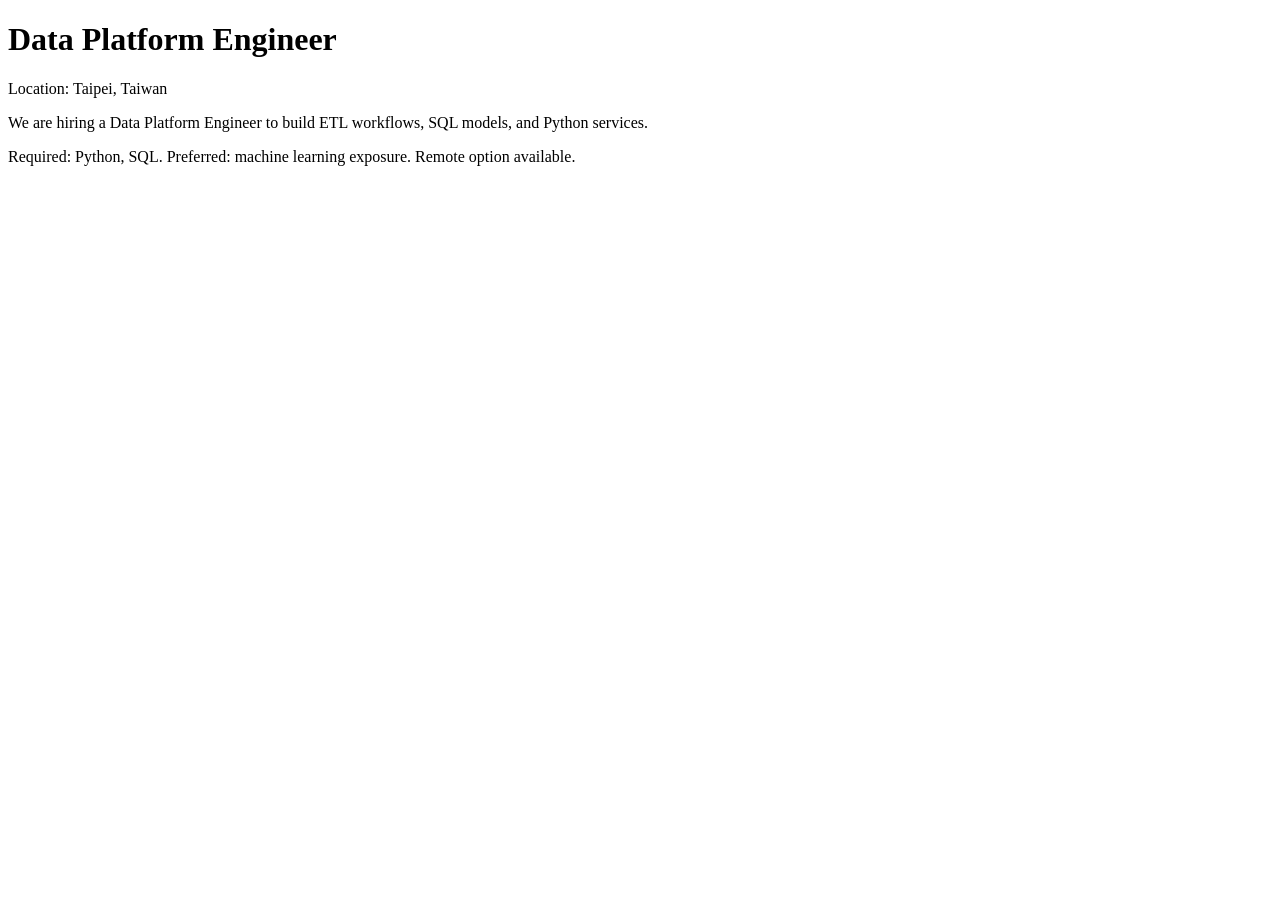
<file: sample-data/raw_html/sample_html_fallback.html>
<!DOCTYPE html>
<html>
<head>
  <title>Data Platform Engineer</title>
</head>
<body>
  <h1>Data Platform Engineer</h1>
  <p>Location: Taipei, Taiwan</p>
  <p>We are hiring a Data Platform Engineer to build ETL workflows, SQL models, and Python services.</p>
  <p>Required: Python, SQL. Preferred: machine learning exposure. Remote option available.</p>
</body>
</html>
</file>
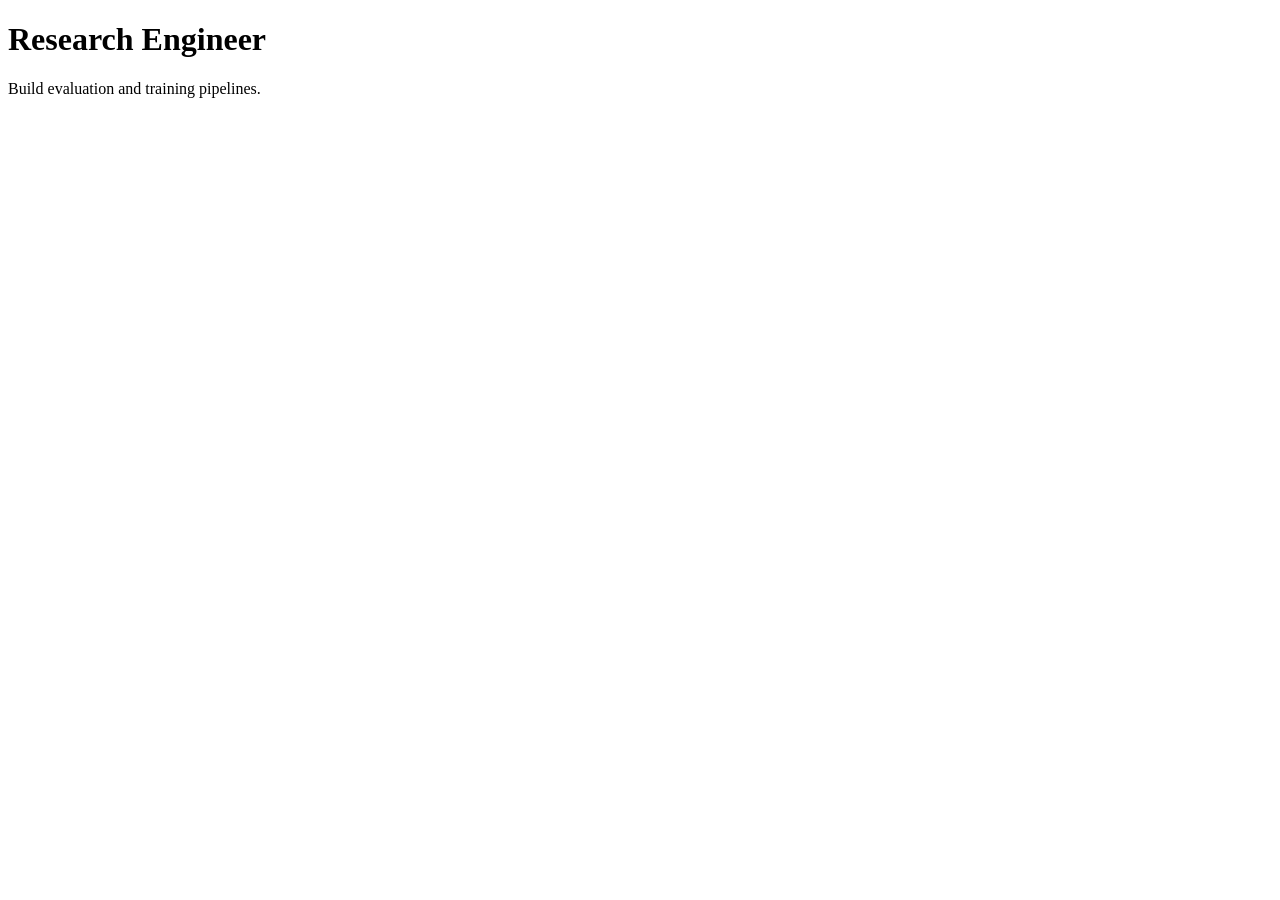
<file: sample-data/raw_html/sample_job_posting.html>
<!DOCTYPE html>
<html>
<head>
  <title>Research Engineer - Example Labs</title>
  <script type="application/ld+json">
  {
    "@context": "https://schema.org",
    "@type": "JobPosting",
    "title": "Research Engineer",
    "description": "<p>We are looking for a Research Engineer to work on large language models, Python systems, and machine learning tooling.</p><p>Minimum qualifications include Python, SQL, and machine learning. Nice to have: LLM evaluation experience.</p>",
    "identifier": {
      "@type": "PropertyValue",
      "name": "Example Labs",
      "value": "example-research-001"
    },
    "datePosted": "2026-03-24",
    "employmentType": "FULL_TIME",
    "hiringOrganization": {
      "@type": "Organization",
      "name": "Example Labs"
    },
    "jobLocation": {
      "@type": "Place",
      "address": {
        "@type": "PostalAddress",
        "addressLocality": "San Francisco",
        "addressRegion": "CA",
        "addressCountry": "US"
      }
    },
    "url": "https://example.com/jobs/research-engineer"
  }
  </script>
</head>
<body>
  <h1>Research Engineer</h1>
  <main>
    <p>Build evaluation and training pipelines.</p>
  </main>
</body>
</html>
</file>
